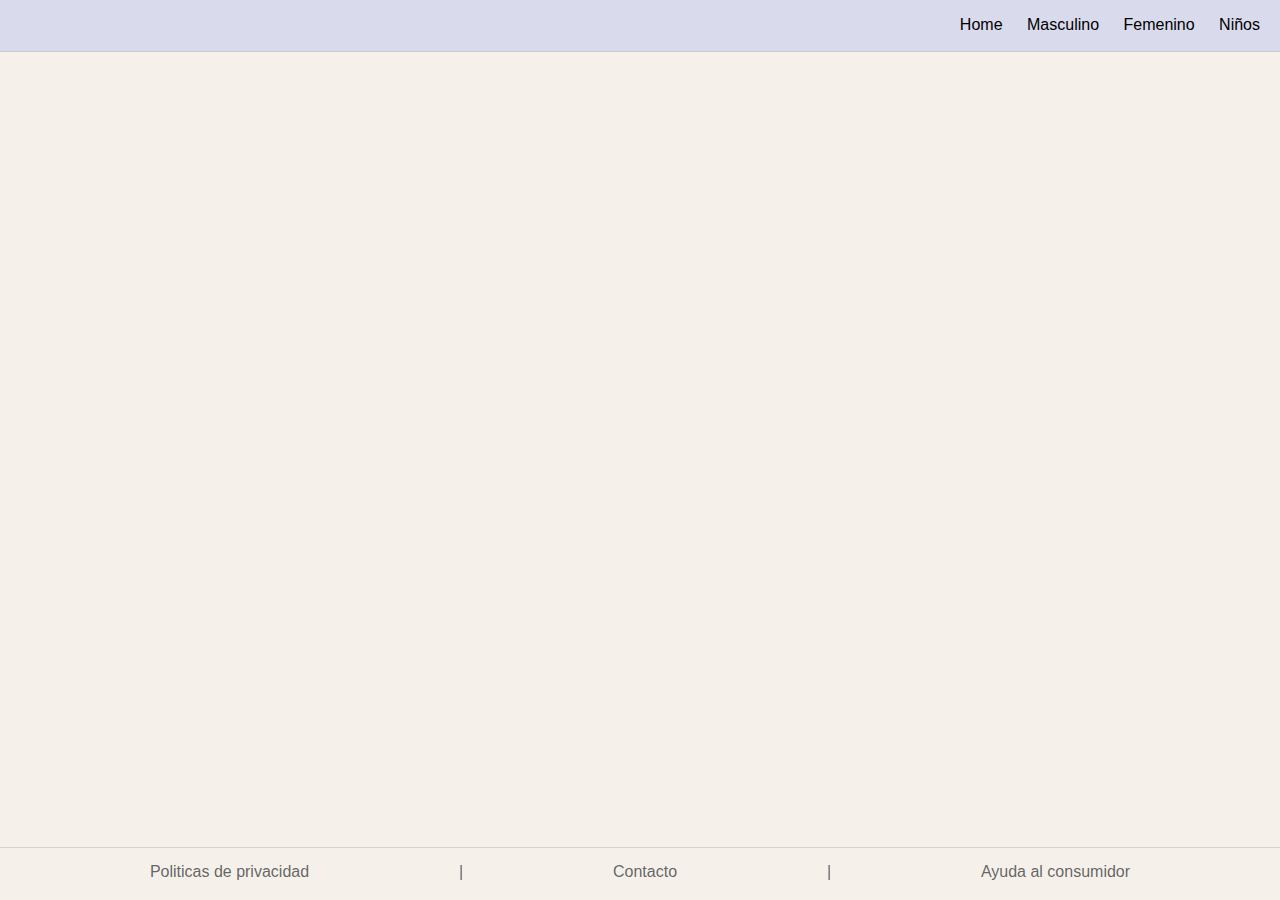
<file: page/female.html>
<!DOCTYPE html>
<html lang="en">
  <head>
    <meta charset="UTF-8" />
    <meta http-equiv="X-UA-Compatible" content="IE=edge" />
    <meta name="viewport" content="width=device-width, initial-scale=1.0" />
    <title>Tienda de roma | Golden</title>
    <link rel="stylesheet" href="../css/style.css" />
  </head>
  <body>
    <main class="container-index">
      <section class="nav">
        <ul>
          <a href="../index.html" class="link">Home</a>
          <a href="./male.html" class="link">Masculino</a>
          <a href="./female.html" class="link">Femenino</a>
          <a href="#" class="link">Niños</a>
        </ul>
      </section>

      <section class="box">
        <div class="cards">
          <template id="template-card">
            <div class="card" data-id="">
              <img src="" alt="" />
              <a href="./show-item.html"><p></p></a>
              <!--  ./show-item.html-->
              <p></p>
            </div>
          </template>
        </div>
      </section>
      <section class="footer">
        <div>
          <a href="">Politicas de privacidad</a>
          <p>|</p>
          <a href="">Contacto</a>
          <p>|</p>
          <a href="">Ayuda al consumidor</a>
        </div>
      </section>
    </main>
    <script src="../js/script.js" type="module"></script>
  </body>
</html>
</file>
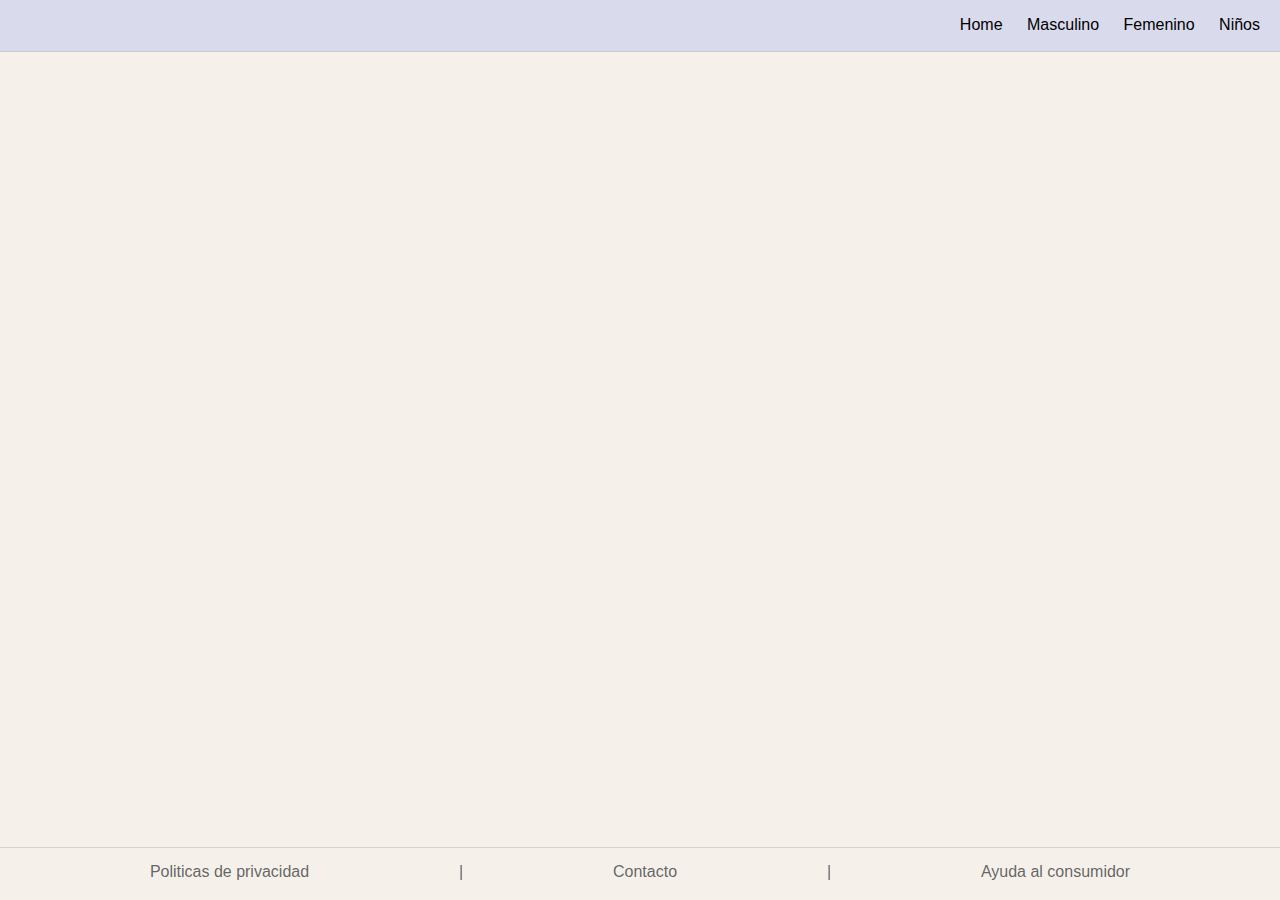
<file: page/male.html>
<!DOCTYPE html>
<html lang="en">
  <head>
    <meta charset="UTF-8" />
    <meta http-equiv="X-UA-Compatible" content="IE=edge" />
    <meta name="viewport" content="width=device-width, initial-scale=1.0" />
    <title>Tienda de roma | Golden</title>
    <link rel="stylesheet" href="../css/style.css" />
  </head>
  <body>
    <main class="container-index">
      <section class="nav">
        <ul>
          <a href="../index.html" class="link">Home</a>
          <a href="./male.html" class="link">Masculino</a>
          <a href="./female.html" class="link">Femenino</a>
          <a href="#" class="link">Niños</a>
        </ul>
      </section>

      <section class="box">
        <div class="cards">
          <template id="template-card">
            <div class="card" data-id="">
              <img src="" alt="" />
              <a href="./show-item.html"><p></p></a>
              <p></p>
            </div>
          </template>
        </div>
      </section>
      <section class="footer">
        <div>
          <a href="">Politicas de privacidad</a>
          <p>|</p>
          <a href="">Contacto</a>
          <p>|</p>
          <a href="">Ayuda al consumidor</a>
        </div>
      </section>
    </main>
    <script src="../js/script.js" type="module"></script>
  </body>
</html>
</file>
<file: css/style.css>
:root{--main-color:#f5f1ea;--dark-main-color:#586875;font-family:'Arsenal', sans-serif}html{background-color:var(--main-color)}body{margin:0}a{text-decoration:none;color:black}p{margin:0;margin:0}.container-index{display:grid;grid-template-columns:1fr;grid-template-rows:0.2fr auto 0.3fr;grid-auto-columns:1fr;grid-auto-rows:1fr;gap:10px 0px;grid-auto-flow:row;grid-template-areas:"nav" "box" "footer";width:100%;height:100%}.box{grid-area:box;min-height:calc(100vh - 124px)}.nav{grid-area:nav;background-color:rgba(0,47,255,0.113);height:100%;width:100%;display:flex;justify-content:flex-end;border-bottom:0.5px solid rgba(189,189,189,0.58)}.nav ul{height:auto;width:auto}.nav ul a{text-decoration:none;padding-inline-end:20px;color:black}.footer div{grid-area:footer;display:flex;justify-content:space-evenly;padding-block:15px;border-top:1px solid rgba(189,189,189,0.58)}.footer div *{color:rgba(98,98,98,0.98)}.cards{display:grid;grid-template-columns:1fr 1fr 1fr;grid-auto-columns:1fr;grid-auto-rows:1fr;gap:10px;grid-auto-flow:row;justify-items:center;width:100%;height:100%}@media screen and (min-width: 1250px){.cards{grid-template-columns:1fr 1fr 1fr 1fr}}.card{display:flex;flex-direction:column;align-items:center;height:320px;width:300px;max-width:350px;background-color:#eaf4d8}.card img{height:60%;width:75%}.card p{margin-top:20px;font-size:20px}.card:hover{transform:scale(1.03);-webkit-transform:scale(1.03);-moz-transform:scale(1.03);transition:0.3s;box-shadow:1px 0px 32px 1px rgba(0,0,0,0.15);-webkit-box-shadow:1px 0px 32px 1px rgba(0,0,0,0.15);-moz-box-shadow:1px 0px 32px 1px rgba(0,0,0,0.15)}.box-show{display:grid;justify-items:center;align-items:center}.sub-box-show{display:grid;grid-template-columns:0.6fr 1.4fr 1fr;grid-template-rows:1fr;gap:0px 0px;grid-template-areas:"s1 s2 s3";width:95%;height:95%}.s1{grid-area:s1;display:flex;flex-wrap:wrap;align-items:center;min-width:185px;flex-direction:column;justify-content:space-evenly}.s1 .img1{width:152px;height:152px}.s1 .img2{width:152px;height:152px}.s1 .img3{width:152px;height:152px}.s2{grid-area:s2;display:flex;align-items:center;justify-content:center;margin-right:20px}.s2 img{height:500px;width:500px}.s3{display:grid;grid-template-columns:1fr;grid-template-rows:1.2fr 1.2fr 0.1fr 1.3fr 1.2fr;gap:0px 0px;grid-template-areas:"producto" "precio" "separacion" "talla" "pedido";grid-area:s3;align-items:center}.producto{grid-area:producto;height:100%;display:flex;align-items:center;justify-content:flex-start}.producto span{font-size:35px}.precio{grid-area:precio}.precio span{font-size:35px}.separacion{margin:10px;grid-area:separacion;border:1px solid rgba(170,170,170,0.566)}.talla{grid-area:talla}.talla span{font-size:35px}.pedido{grid-area:pedido}.pedido span{font-size:20px}.pedido button{border:none;padding:15px;height:50px;border-radius:10%;color:white;background-color:black}.pedido button:hover{background-color:white;color:black;border:1px solid;cursor:pointer}.BtnScrollToTop{width:120px;height:120px;background-color:rgba(239,249,245,0.68);color:#2c2b2b;border-radius:200px;position:fixed;bottom:-200px;right:50px;cursor:pointer;transition:1s;font-size:70px;border:1px solid #c0c0c0}.translate{transform:scale(0.9) translate(1px, -300px);-webkit-transform:scale(0.9) translate(1px, -300px);-moz-transform:scale(0.9) translate(1px, -300px);transition:1s}.loader{position:fixed;z-index:10000;width:100%;height:100vh;background-color:#232323;display:flex;justify-content:center;align-items:center;clip-path:circle(70.7% at 50% 50%);transition:1s}.loader2{clip-path:circle(0% at 50% 50%)}.lds-ellipsis{display:inline-block;position:relative;width:80px;height:80px;background-color:rgba(127,255,212,0)}.lds-ellipsis div{position:absolute;top:33px;width:20px;height:20px;border-radius:50%;background:#fff;animation-timing-function:cubic-bezier(0, 1, 1, 0);transition:0.8s}.dispel{background:rgba(255,255,255,0) !important}.lds-ellipsis div:nth-child(1){left:8px;animation:lds-ellipsis1 0.6s infinite}.lds-ellipsis div:nth-child(2){left:8px;animation:lds-ellipsis2 0.6s infinite}.lds-ellipsis div:nth-child(3){left:32px;animation:lds-ellipsis2 0.6s infinite}.lds-ellipsis div:nth-child(4){left:56px;animation:lds-ellipsis3 0.6s infinite}@keyframes lds-ellipsis1{0%{transform:scale(0)}100%{transform:scale(1)}}@keyframes lds-ellipsis3{0%{transform:scale(1)}100%{transform:scale(0)}}@keyframes lds-ellipsis2{0%{transform:translate(0, 0)}100%{transform:translate(24px, 0)}}.s1-SweetModal{padding:10px;background-color:rgba(236,236,236,0.832);border-radius:10px;max-height:360px;min-height:200px;overflow:scroll}.s1-SweetModal .item{padding-top:10px;padding-bottom:10px;background-color:rgba(255,0,0,0);display:flex;align-items:center;width:100%}.s1-SweetModal .item img{height:100px;width:100px;border-radius:25px}.s1-SweetModal .item p{padding-left:50px}
/*# sourceMappingURL=style.css.map */
</file>
